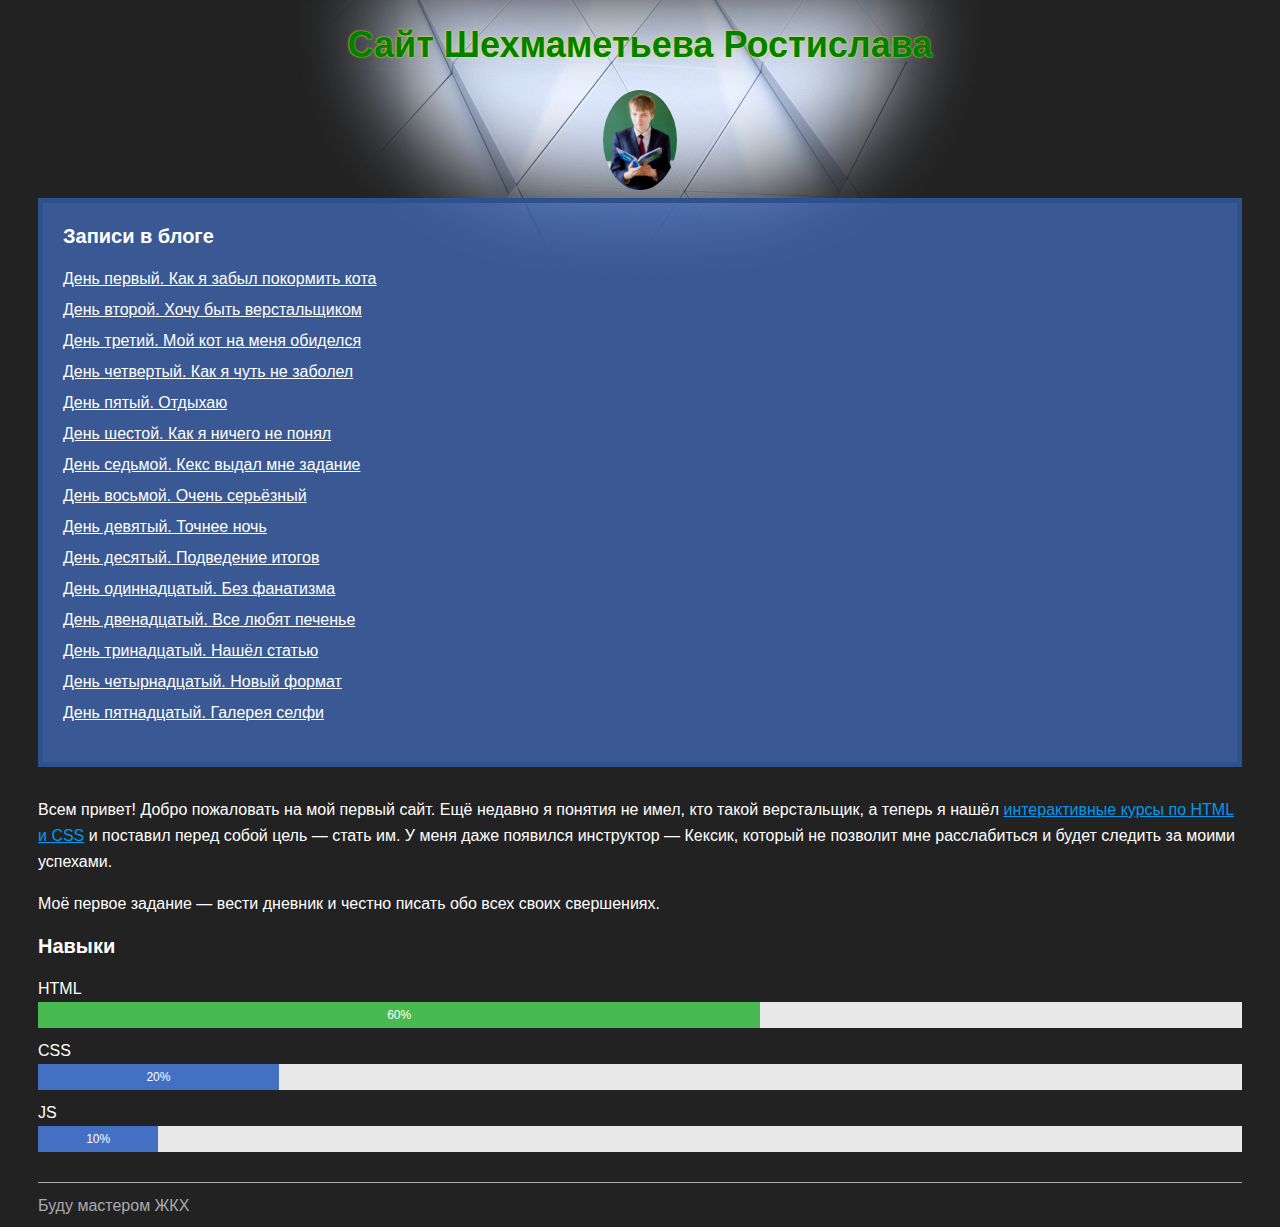
<file: source/project1/index.html>
<!DOCTYPE html>
<html lang="ru">
  <head>
    <meta charset="utf-8">
    <title>Сайт Шехмаметьева Ростислава</title>
    <link rel="stylesheet" href="style.css">
  </head>
  <body>

    <header>
      <h1 class="page-title">Сайт Шехмаметьева Ростислава</h1>
    </header>
    <main>
      <div class="avatar-container">
        <img class="avatar" src="img2/students_125.jpg" height="100" alt="Аватарка">
      </div>
      <nav class="blog-navigation">
        <h2>Записи в блоге</h2>
        <ul>
          <li><a href="day-1.html">День первый. Как я забыл покормить кота</a></li>
          <li><a href="day-2.html">День второй. Хочу быть верстальщиком</a></li>
          <li><a href="day-3.html">День третий. Мой кот на меня обиделся</a></li>
          <li><a href="day-4.html">День четвертый. Как я чуть не заболел</a></li>
          <li><a href="day-5.html">День пятый. Отдыхаю</a></li>
          <li><a href="day-6.html">День шестой. Как я ничего не понял</a></li>
          <li><a href="day-7.html">День седьмой. Кекс выдал мне задание</a></li>
          <li><a href="day-8.html">День восьмой. Очень серьёзный</a></li>
          <li><a href="day-9.html">День девятый. Точнее ночь</a></li>
          <li><a href="day-10.html">День десятый. Подведение итогов</a></li>
          <li><a href="day-11.html">День одиннадцатый. Без фанатизма</a></li>
          <li><a href="day-12.html">День двенадцатый. Все любят печенье</a></li>
          <li><a href="day-13.html">День тринадцатый. Нашёл статью</a></li>
          <li><a href="day-14.html">День четырнадцатый. Новый формат</a></li>
          <li><a href="day-15.html">День пятнадцатый. Галерея селфи</a></li>
        </ul>
      </nav>
      <section>
        <p>Всем привет! Добро пожаловать на мой первый сайт. Ещё недавно я понятия не имел, кто такой верстальщик, а теперь я нашёл <a href="https://htmlacademy.ru/courses">интерактивные курсы по HTML и CSS</a> и поставил перед собой цель — стать им. У меня даже появился инструктор — Кексик, который не позволит мне расслабиться и будет следить за моими успехами.</p>
        <p>Моё первое задание — вести дневник и честно писать обо всех своих свершениях.</p>
      </section>
      <section>
        <h2>Навыки</h2>
        <dl class="skills">
          <dt>HTML</dt>
          <dd><div class="skills-level skills-level-ok" style="width: 60%;">60%</div></dd>
          <dt>CSS</dt>
          <dd><div class="skills-level" style="width: 20%;">20%</div></dd>
          <dt>JS</dt>
          <dd><div class="skills-level" style="width: 10%;">10%</div></dd>
        </dl>
      </section>
    </main> 
    <footer>
      Буду мастером ЖКХ
    </footer>
  </body>
</html>
</file>
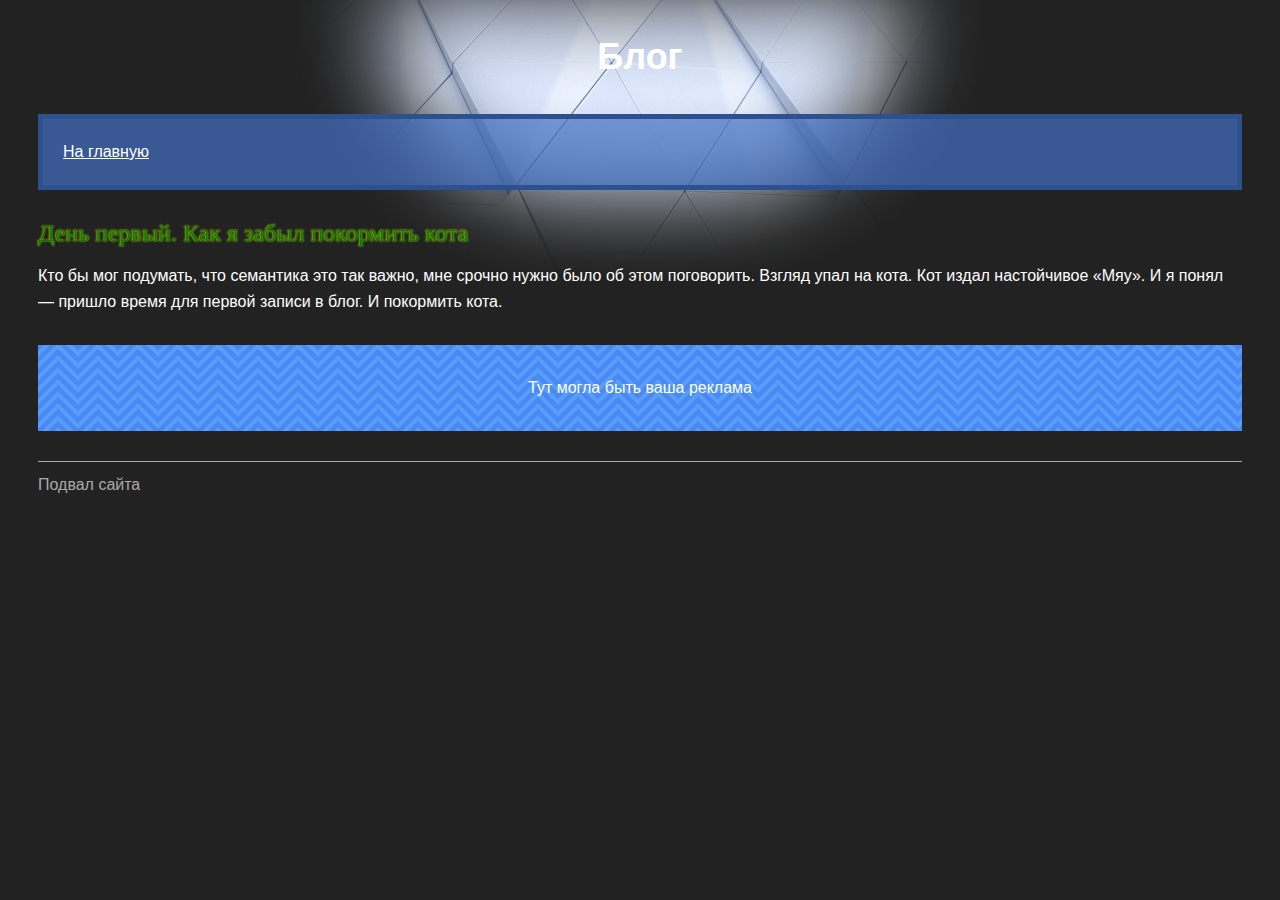
<file: source/project1/day-1.html>
<!DOCTYPE html>
<html lang="ru">
  <head>
    <meta charset="utf-8">
    <title>Дневник начинающего верстальщика</title>
    <link rel="stylesheet" href="style.css">
  </head>
  <body>
    <header>
      <p class="page-title">Блог</p>
      <nav class="blog-navigation">
        <a href="index.html">На главную</a>
      </nav>
    </header>
    <main>
      <article>
        <h1>День первый. Как я забыл покормить кота</h1>
        <p>Кто бы мог подумать, что семантика это так важно, мне срочно нужно было об этом поговорить. Взгляд упал на кота. Кот издал настойчивое «Мяу». И я понял — пришло время для первой записи в блог. И покормить кота.</p>
      </article>
      <aside class="partnership">
        Тут могла быть ваша реклама
      </aside>
    </main>
    <footer>
      Подвал сайта
    </footer>
  </body>
</html>
</file>
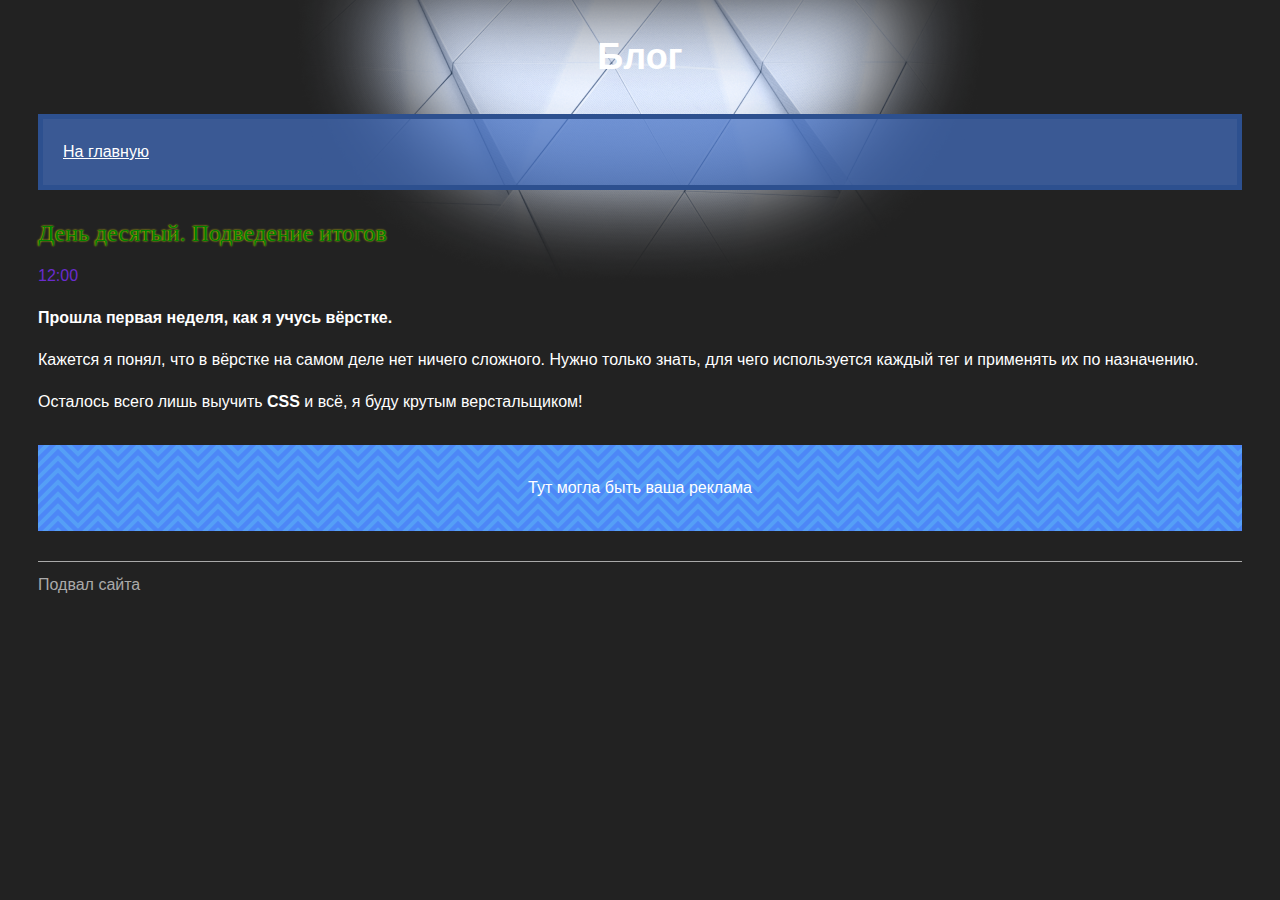
<file: source/project1/day-10.html>
<!DOCTYPE html>
<html lang="ru">
  <head>
    <meta charset="utf-8">
    <title>Сайт начинающего верстальщика</title>
    <link rel="stylesheet" href="style.css">
  </head>
  <body>
    <header>
      <p class="page-title">Блог</p>
      <nav class="blog-navigation">
        <a href="index.html">На главную</a>
      </nav>
    </header>
    <main>
      <article>
        <h1>День десятый. Подведение итогов</h1>
        <time datetime="2018-11-28T12:00">12:00</time>

        <p><b>Прошла первая неделя, как я учусь вёрстке.</b></p>

        <p>Кажется я понял, что в вёрстке на самом деле нет ничего сложного. Нужно только знать, для чего используется каждый тег и применять их по назначению.</p>

        <p>Осталось всего лишь выучить <strong>CSS</strong> и всё, я буду крутым верстальщиком!</p>
      </article>
      <aside class="partnership">
        Тут могла быть ваша реклама
      </aside>
    </main>
    <footer>
      Подвал сайта
    </footer>
  </body>
</html>
</file>
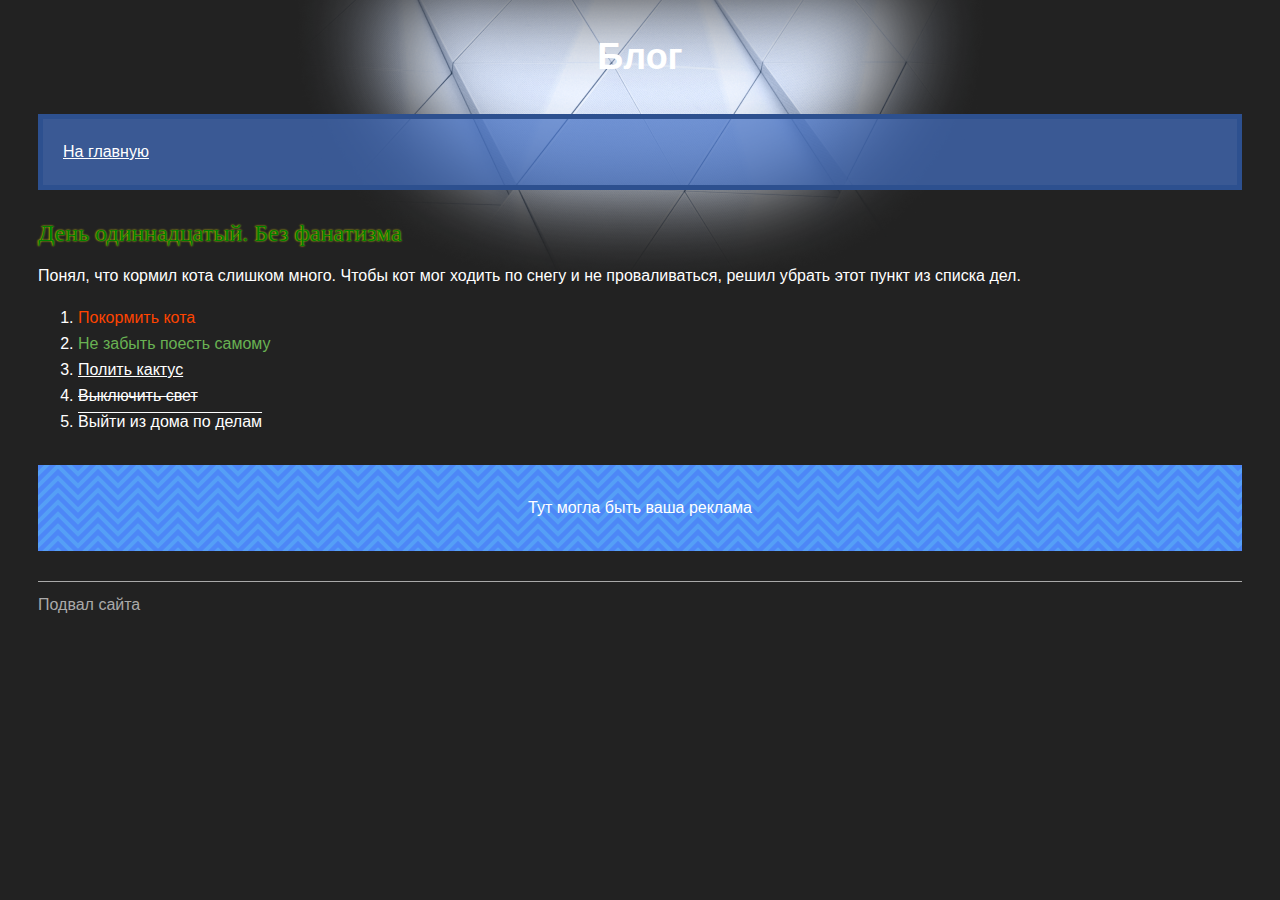
<file: source/project1/day-11.html>
<!DOCTYPE html>
<html lang="ru">
  <head>
    <meta charset="utf-8">
    <title>Сайт начинающего верстальщика</title>
    <link rel="stylesheet" href="style.css">
  </head>
  <body>
    <header>
      <p class="page-title">Блог</p>
      <nav class="blog-navigation">
        <a href="index.html">На главную</a>
      </nav>
    </header>
    <main>
      <article>
        <h1>День одиннадцатый. Без фанатизма</h1>
        <p>Понял, что кормил кота слишком много. Чтобы кот мог ходить по снегу и не проваливаться, решил убрать этот пункт из списка дел.</p>
        <ol>
          <li><del>Покормить кота</del></li>
          <li><ins>Не забыть поесть самому</ins></li>
          <li class="underline">Полить кактус</li>
          <li class="line-through">Выключить свет</li>
          <li class="overline">Выйти из дома по делам</li>
        </ol>
      </article>
      <aside class="partnership">
        Тут могла быть ваша реклама
      </aside>
    </main>
    <footer>
      Подвал сайта
    </footer>
  </body>
</html>
</file>
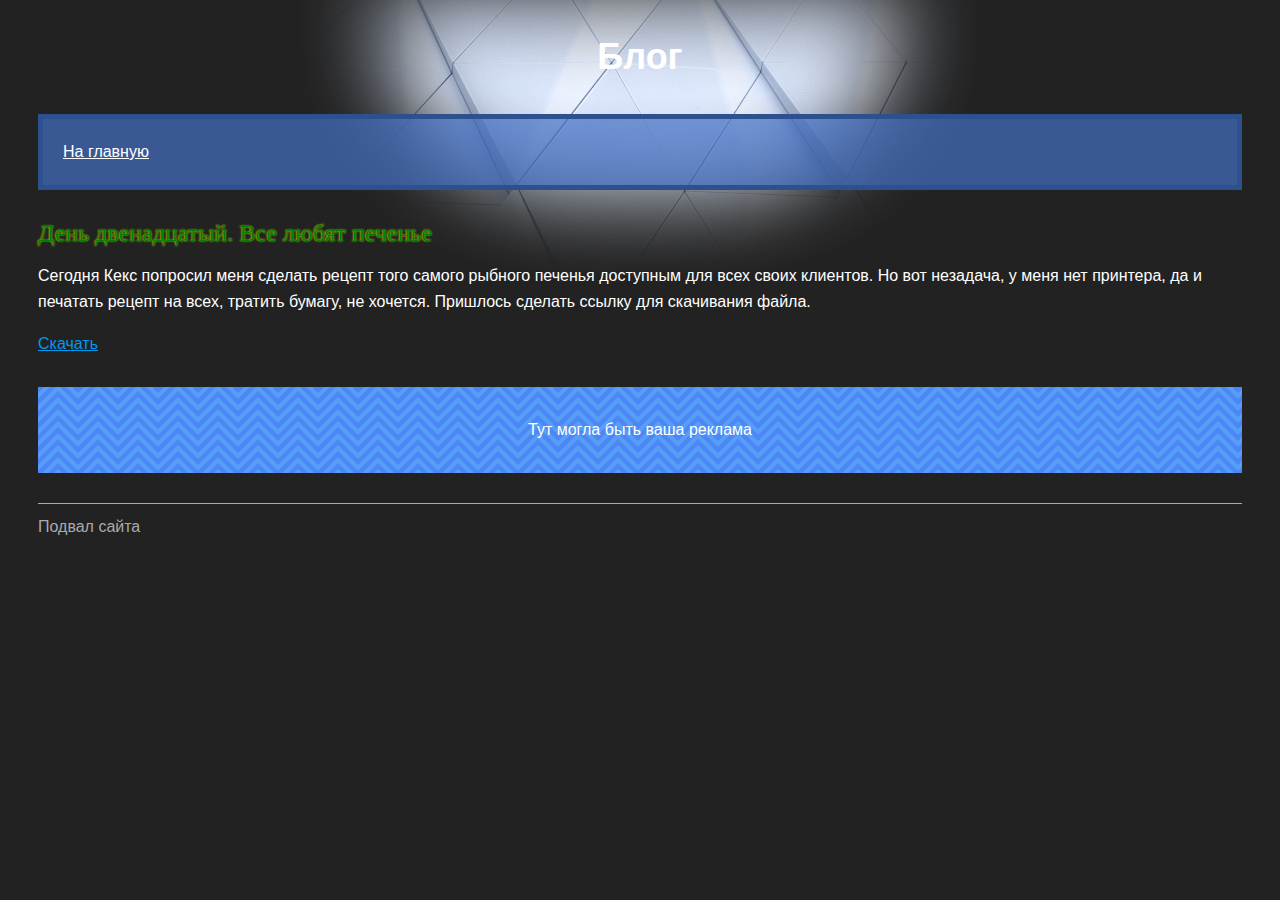
<file: source/project1/day-12.html>
<!DOCTYPE html>
<html lang="ru">
  <head>
    <meta charset="utf-8">
    <title>Сайт начинающего верстальщика</title>
    <link rel="stylesheet" href="style.css">
  </head>
  <body>
    <header>
      <p class="page-title">Блог</p>
      <nav class="blog-navigation">
        <a href="index.html">На главную</a>
      </nav>
    </header>
    <main>
      <article>
        <h1>День двенадцатый. Все любят печенье</h1>
        <p>Сегодня Кекс попросил меня сделать рецепт <a>того самого рыбного печенья</a> доступным для всех своих клиентов. Но вот незадача, у меня нет принтера, да и печатать рецепт на всех, тратить бумагу, не хочется. Пришлось сделать ссылку для скачивания файла.</p>
        <p>
          <a href="files/recipe.pdf" download>Скачать</a>
        </p>
      </article>
      <aside class="partnership">
        Тут могла быть ваша реклама
      </aside>
    </main>
    <footer>
      Подвал сайта
    </footer>
  </body>
</html>
</file>
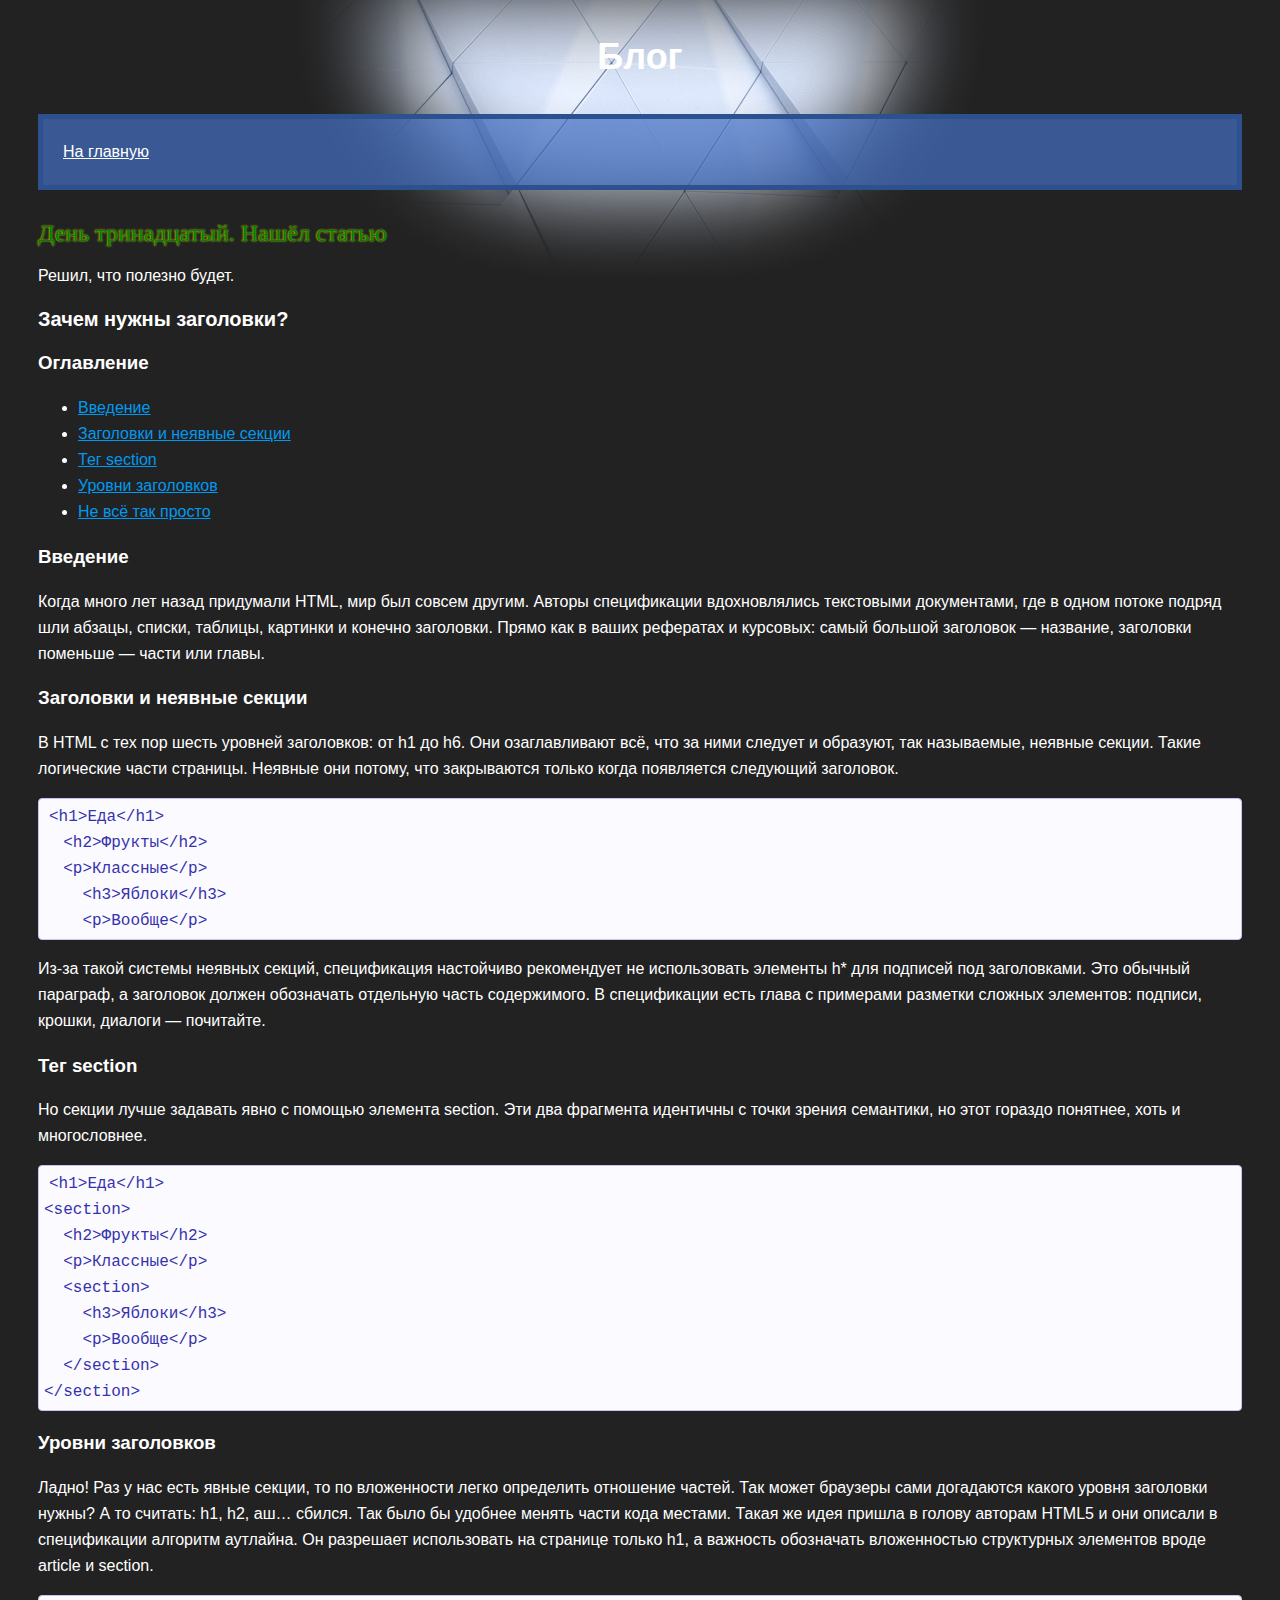
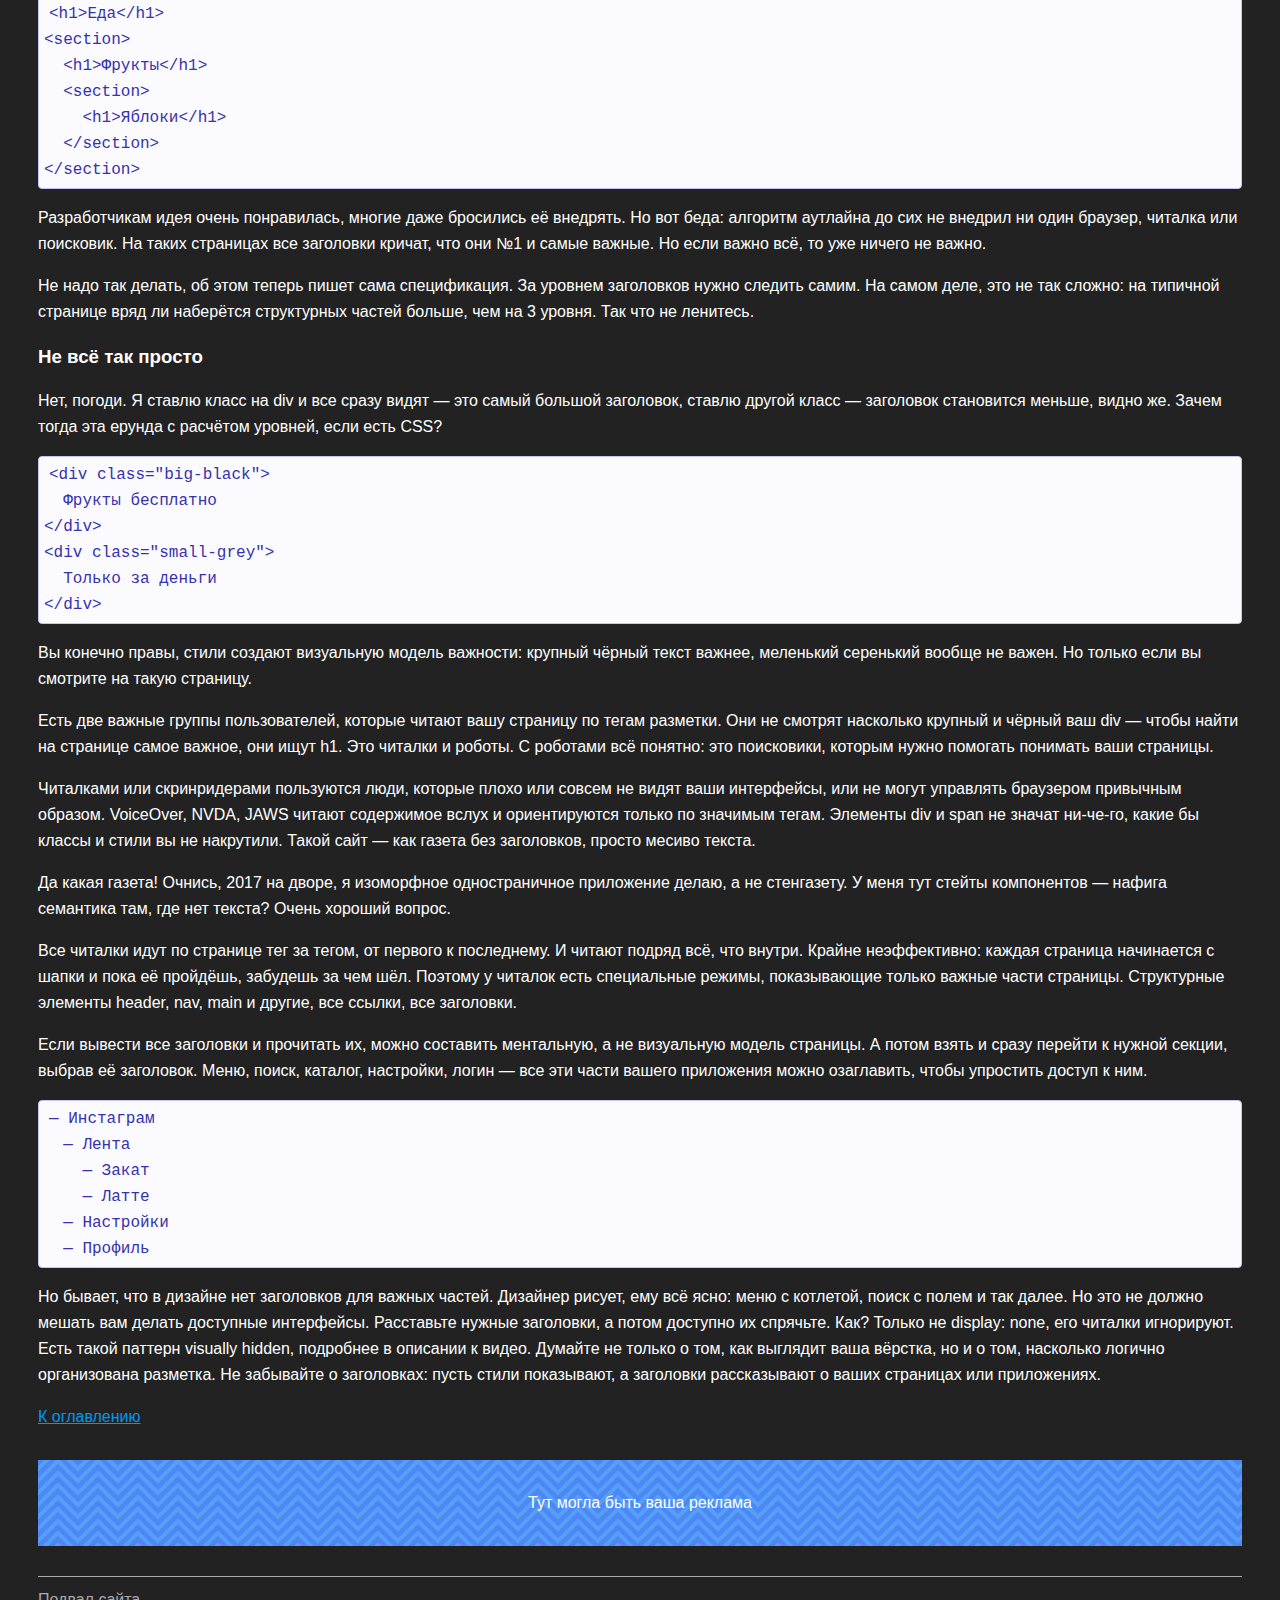
<file: source/project1/day-13.html>
<!DOCTYPE html>
<html lang="ru">
  <head>
    <meta charset="utf-8">
    <title>Сайт начинающего верстальщика</title>
    <link rel="stylesheet" href="style.css">
  </head>
  <body>
    <header>
      <p class="page-title">Блог</p>
      <nav class="blog-navigation">
        <a href="index.html">На главную</a>
      </nav>
    </header>
    <main>
      <article>
        <h1>День тринадцатый. Нашёл статью</h1>
        <p>Решил, что полезно будет.</p>

        <h2>Зачем нужны заголовки?</h2>

        <h3 id="content">Оглавление</h3>
        <ul>
          <li>
            <a href="#intro">Введение</a>
          </li>
          <li>
            <a href="#heading">Заголовки и неявные секции</a>
          </li>
          <li>
            <a href="#sections">Тег section</a>
          </li>
          <li>
            <a href="#levels">Уровни заголовков</a>
          </li>
          <li>
            <a href="#easy">Не всё так просто</a>
          </li>
        </ul>

        <article>
          <h3 id="intro">Введение</h3>

          <p>Когда много лет назад придумали HTML, мир был совсем другим. Авторы спецификации вдохновлялись текстовыми документами, где в одном потоке подряд шли абзацы, списки, таблицы, картинки и конечно заголовки. Прямо как в ваших рефератах и курсовых: самый большой заголовок — название, заголовки поменьше — части или главы.</p>

          <h3 id="heading">Заголовки и неявные секции</h3>

          <p>В HTML с тех пор шесть уровней заголовков: от h1 до h6. Они озаглавливают всё, что за ними следует и образуют, так называемые, неявные секции. Такие логические части страницы. Неявные они потому, что закрываются только когда появляется следующий заголовок.</p>

          <pre><code>&lt;h1&gt;Еда&lt;/h1&gt;
  &lt;h2&gt;Фрукты&lt;/h2&gt;
  &lt;p&gt;Классные&lt;/p&gt;
    &lt;h3&gt;Яблоки&lt;/h3&gt;
    &lt;p&gt;Вообще&lt;/p&gt;</code></pre>

          <p>Из-за такой системы неявных секций, спецификация настойчиво рекомендует не использовать элементы h* для подписей под заголовками. Это обычный параграф, а заголовок должен обозначать отдельную часть содержимого. В спецификации есть глава с примерами разметки сложных элементов: подписи, крошки, диалоги — почитайте.</p>

          <h3 id="sections">Тег section</h3>

          <p>Но секции лучше задавать явно с помощью элемента section. Эти два фрагмента идентичны с точки зрения семантики, но этот гораздо понятнее, хоть и многословнее.</p>
          <pre><code>&lt;h1&gt;Еда&lt;/h1&gt;
&lt;section&gt;
  &lt;h2&gt;Фрукты&lt;/h2&gt;
  &lt;p&gt;Классные&lt;/p&gt;
  &lt;section&gt;
    &lt;h3&gt;Яблоки&lt;/h3&gt;
    &lt;p&gt;Вообще&lt;/p&gt;
  &lt;/section&gt;
&lt;/section&gt;</code></pre>

          <h3 id="levels">Уровни заголовков</h3>

          <p>Ладно! Раз у нас есть явные секции, то по вложенности легко определить отношение частей. Так может браузеры сами догадаются какого уровня заголовки нужны? А то считать: h1, h2, аш… сбился. Так было бы удобнее менять части кода местами. Такая же идея пришла в голову авторам HTML5 и они описали в спецификации алгоритм аутлайна. Он разрешает использовать на странице только h1, а важность обозначать вложенностью структурных элементов вроде article и section.</p>

          <pre><code>&lt;h1&gt;Еда&lt;/h1&gt;
&lt;section&gt;
  &lt;h1&gt;Фрукты&lt;/h1&gt;
  &lt;section&gt;
    &lt;h1&gt;Яблоки&lt;/h1&gt;
  &lt;/section&gt;
&lt;/section&gt;</code></pre>

          <p>Разработчикам идея очень понравилась, многие даже бросились её внедрять. Но вот беда: алгоритм аутлайна до сих не внедрил ни один браузер, читалка или поисковик. На таких страницах все заголовки кричат, что они №1 и самые важные. Но если важно всё, то уже ничего не важно.</p>

          <p>Не надо так делать, об этом теперь пишет сама спецификация. За уровнем заголовков нужно следить самим. На самом деле, это не так сложно: на типичной странице вряд ли наберётся структурных частей больше, чем на 3 уровня. Так что не ленитесь.</p>

          <h3 id="easy">Не всё так просто</h3>

          <p>Нет, погоди. Я ставлю класс на div и все сразу видят — это самый большой заголовок, ставлю другой класс — заголовок становится меньше, видно же. Зачем тогда эта ерунда с расчётом уровней, если есть CSS?</p>

          <pre><code>&lt;div class="big-black"&gt;
  Фрукты бесплатно
&lt;/div&gt;
&lt;div class="small-grey"&gt;
  Только за деньги
&lt;/div&gt;</code></pre>

          <p>Вы конечно правы, стили создают визуальную модель важности: крупный чёрный текст важнее, меленький серенький вообще не важен. Но только если вы смотрите на такую страницу.</p>

          <p>Есть две важные группы пользователей, которые читают вашу страницу по тегам разметки. Они не смотрят насколько крупный и чёрный ваш div — чтобы найти на странице самое важное, они ищут h1. Это читалки и роботы. С роботами всё понятно: это поисковики, которым нужно помогать понимать ваши страницы.</p>

          <p>Читалками или скринридерами пользуются люди, которые плохо или совсем не видят ваши интерфейсы, или не могут управлять браузером привычным образом. VoiceOver, NVDA, JAWS читают содержимое вслух и ориентируются только по значимым тегам. Элементы div и span не значат ни-че-го, какие бы классы и стили вы не накрутили. Такой сайт — как газета без заголовков, просто месиво текста.</p>

          <p>Да какая газета! Очнись, 2017 на дворе, я изоморфное одностраничное приложение делаю, а не стенгазету. У меня тут стейты компонентов — нафига семантика там, где нет текста? Очень хороший вопрос.</p>

          <p>Все читалки идут по странице тег за тегом, от первого к последнему. И читают подряд всё, что внутри. Крайне неэффективно: каждая страница начинается с шапки и пока её пройдёшь, забудешь за чем шёл. Поэтому у читалок есть специальные режимы, показывающие только важные части страницы. Структурные элементы header, nav, main и другие, все ссылки, все заголовки.</p>

          <p>Если вывести все заголовки и прочитать их, можно составить ментальную, а не визуальную модель страницы. А потом взять и сразу перейти к нужной секции, выбрав её заголовок. Меню, поиск, каталог, настройки, логин — все эти части вашего приложения можно озаглавить, чтобы упростить доступ к ним.</p>

          <pre><code>— Инстаграм
  — Лента
    — Закат
    — Латте
  — Настройки
  — Профиль</code></pre>

          <p>Но бывает, что в дизайне нет заголовков для важных частей. Дизайнер рисует, ему всё ясно: меню с котлетой, поиск с полем и так далее. Но это не должно мешать вам делать доступные интерфейсы. Расставьте нужные заголовки, а потом доступно их спрячьте. Как? Только не display: none, его читалки игнорируют. Есть такой паттерн visually hidden, подробнее в описании к видео.

          Думайте не только о том, как выглядит ваша вёрстка, но и о том, насколько логично организована разметка. Не забывайте о заголовках: пусть стили показывают, а заголовки рассказывают о ваших страницах или приложениях.</p>

          <p>
            <a href="#content">К оглавлению</a>
          </p>
        </article>
      </article>
      <aside class="partnership">
        Тут могла быть ваша реклама
      </aside>
    </main>
    <footer>
      Подвал сайта
    </footer>
  </body>
</html>
</file>
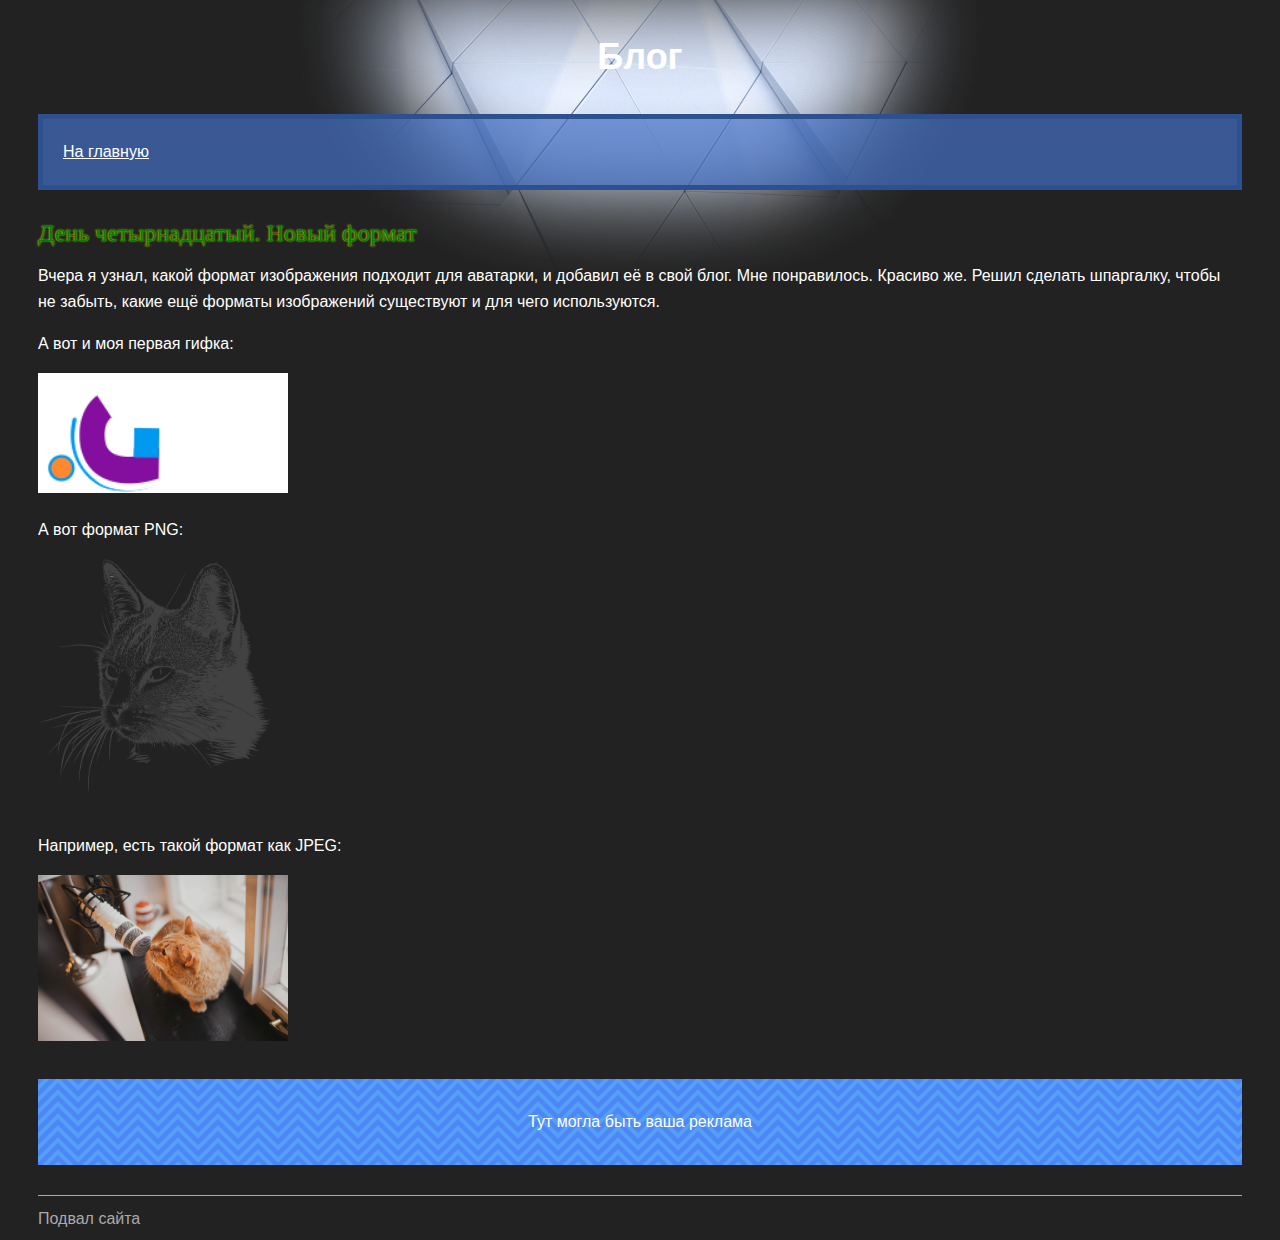
<file: source/project1/day-14.html>
<!DOCTYPE html>
<html lang="ru">
  <head>
    <meta charset="utf-8">
    <title>Сайт начинающего верстальщика</title>
    <link rel="stylesheet" href="style.css">
  </head>
  <body>
    <header>
      <p class="page-title">Блог</p>
      <nav class="blog-navigation">
        <a href="index.html">На главную</a>
      </nav>
    </header>
    <main>
      <article>
        <h1>День четырнадцатый. Новый формат</h1>
        <p>Вчера я узнал, какой формат изображения подходит для аватарки, и добавил её в свой блог. Мне понравилось. Красиво же. Решил сделать шпаргалку, чтобы не забыть, какие ещё форматы изображений существуют и для чего используются.</p>

        <p>А вот и моя первая гифка:</p>
        <img src="files/gifka.gif" width="250" height="120" alt="Анимация GIF">

        <p>А вот формат PNG:</p>
        <img src="files/portrait.png" height="250" alt="Портрет котика">

        <p>Например, есть такой формат как JPEG:</p>
        <img src="files/instructor-keks.jpg" width="250" alt="Инструктор Кекс">
      </article>
      <aside class="partnership">
        Тут могла быть ваша реклама
      </aside>
    </main>
    <footer>
      Подвал сайта
    </footer>
  </body>
</html>
</file>
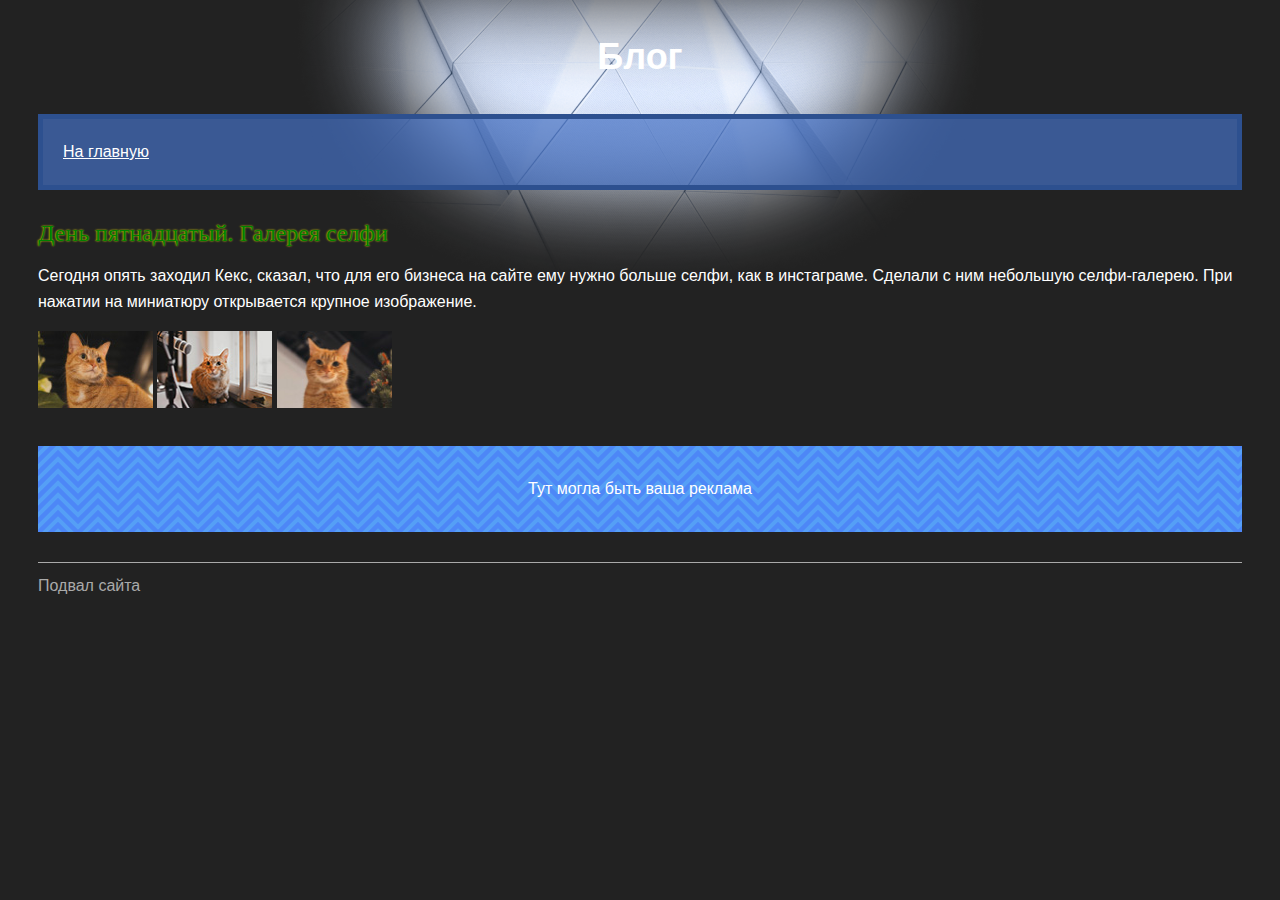
<file: source/project1/day-15.html>
<!DOCTYPE html>
<html lang="ru">
  <head>
    <meta charset="utf-8">
    <title>Сайт начинающего верстальщика</title>
    <link rel="stylesheet" href="style.css">
  </head>
  <body>
    <header>
      <p class="page-title">Блог</p>
      <nav class="blog-navigation">
        <a href="index.html">На главную</a>
      </nav>
    </header>
    <main>
      <article>
        <h1>День пятнадцатый. Галерея селфи</h1>
        <p>Сегодня опять заходил Кекс, сказал, что для его бизнеса на сайте ему нужно больше селфи, как в инстаграме. Сделали с ним небольшую селфи-галерею. При нажатии на миниатюру открывается крупное изображение.</p>
        <p>
          <a href="photo-1.html"><img src="files/preview-1.jpg" alt="Фоточка Кекса" width="115" height="77"></a>
          <a href="photo-2.html"><img src="files/preview-2.jpg" alt="Фоточка Кекса" width="115" height="77"></a>
          <a href="photo-3.html"><img src="files/preview-3.jpg" alt="Фоточка Кекса" width="115" height="77"></a>
        </p>
      </article>
      <aside class="partnership">
        Тут могла быть ваша реклама
      </aside>
    </main>
    <footer>
      Подвал сайта
    </footer>
  </body>
</html>
</file>
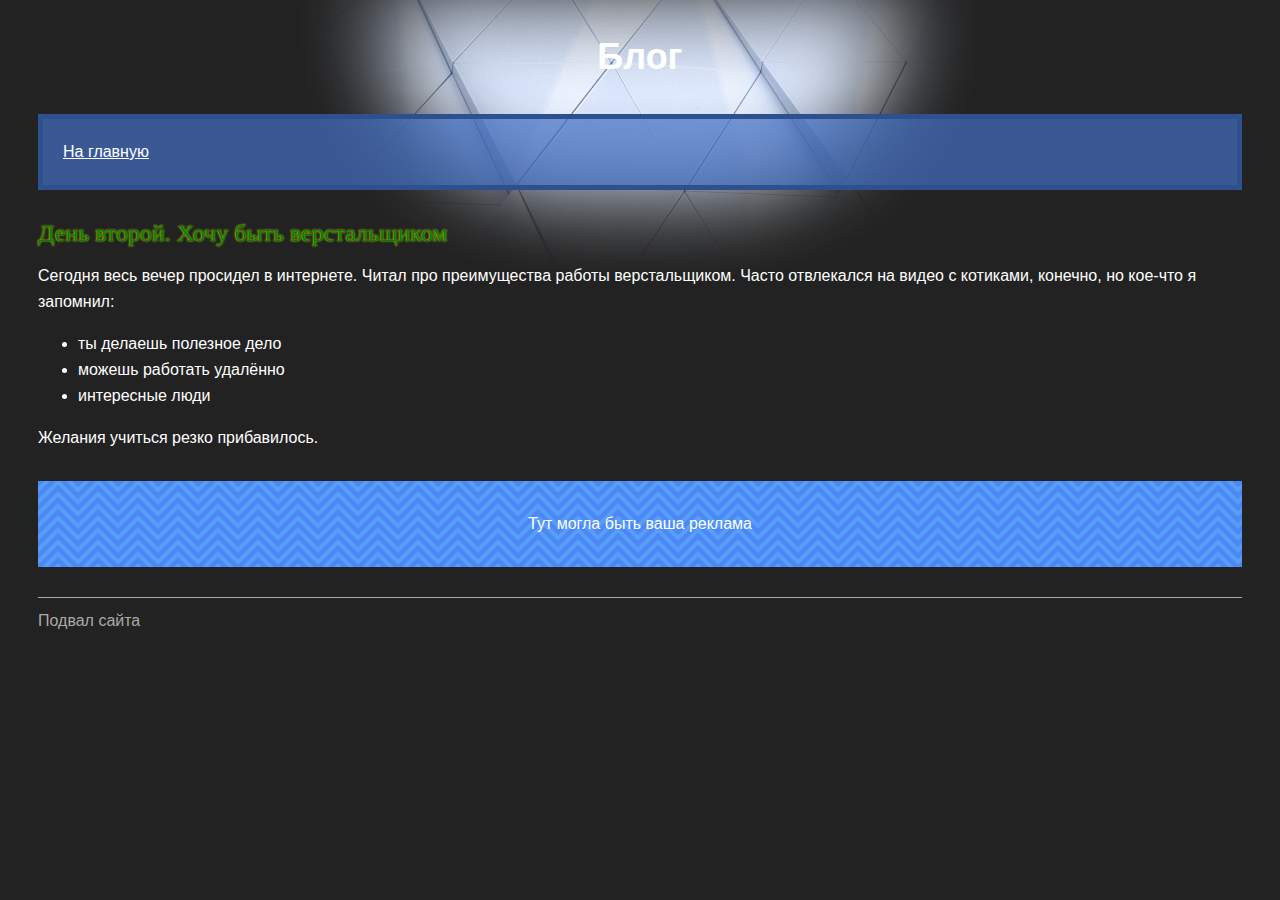
<file: source/project1/day-2.html>
<!DOCTYPE html>
<html lang="ru">
  <head>
    <meta charset="utf-8">
    <title>Дневник начинающего верстальщика</title>
    <link rel="stylesheet" href="style.css">
  </head>
  <body>
    <header>
      <p class="page-title">Блог</p>
      <nav class="blog-navigation">
        <a href="index.html">На главную</a>
      </nav>
    </header>
    <main>
      <article>
        <h1>День второй. Хочу быть верстальщиком</h1>
        <p>Сегодня весь вечер просидел в интернете. Читал про преимущества работы верстальщиком. Часто отвлекался на видео с котиками, конечно, но кое-что я запомнил:</p>

        <ul>
          <li>ты делаешь полезное дело</li>
          <li>можешь работать удалённо</li>
          <li>интересные люди</li>
        </ul>

        <p>Желания учиться резко прибавилось.</p>
      </article>
      <aside class="partnership">
        Тут могла быть ваша реклама
      </aside>
    </main>
    <footer>
      Подвал сайта
    </footer>
  </body>
</html>
</file>
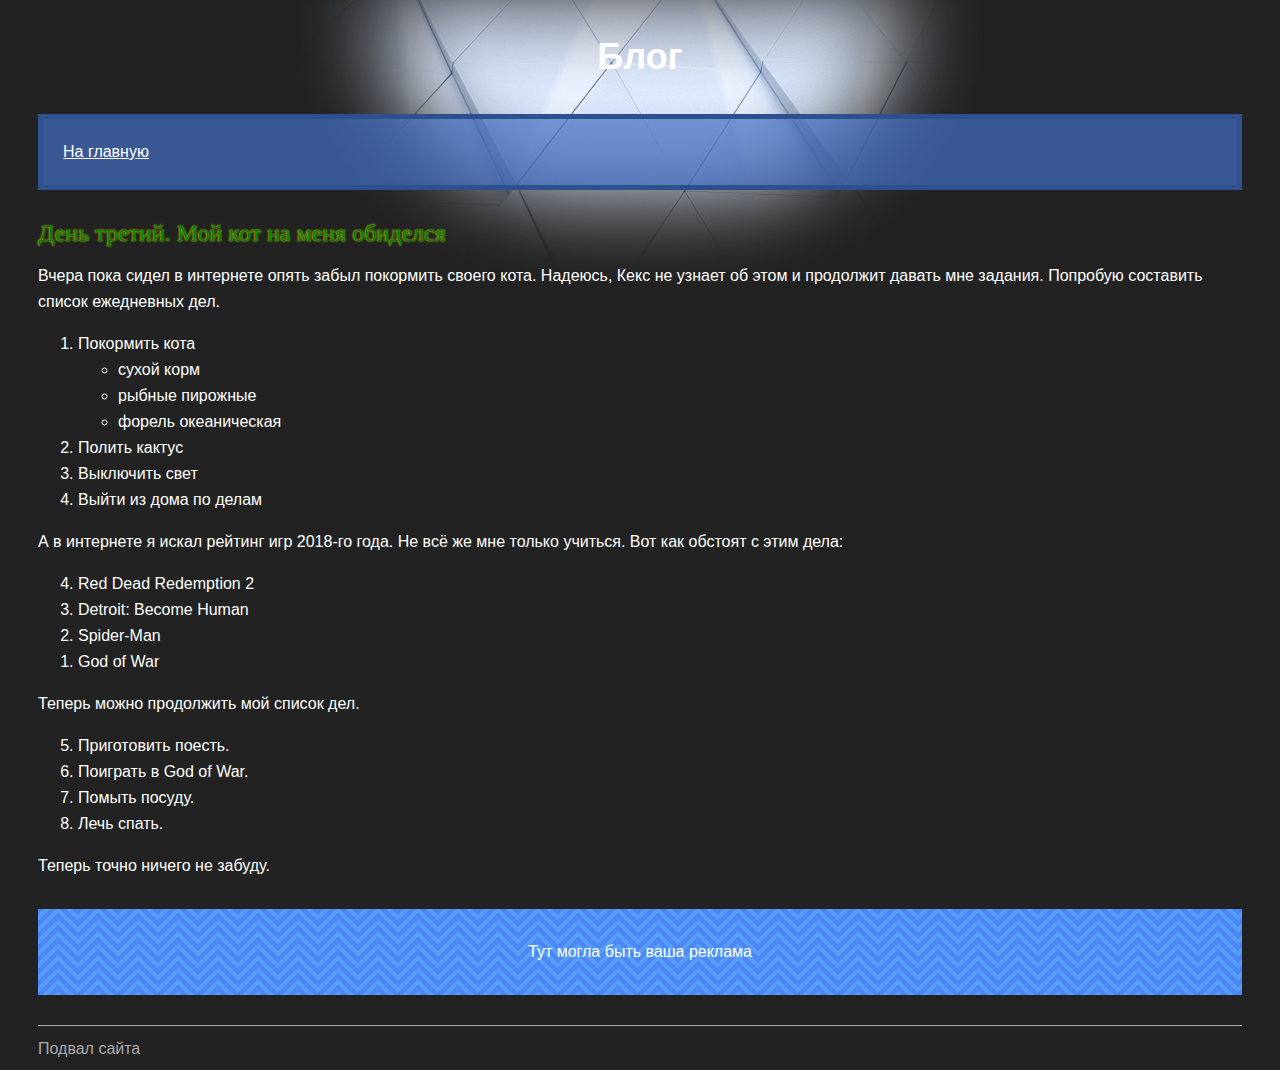
<file: source/project1/day-3.html>
<!DOCTYPE html>
<html lang="ru">
  <head>
    <meta charset="utf-8">
    <title>Сайт начинающего верстальщика</title>
    <link rel="stylesheet" href="style.css">
  </head>
  <body>
    <header>
      <p class="page-title">Блог</p>
      <nav class="blog-navigation">
        <a href="index.html">На главную</a>
      </nav>
    </header>
    <main>
      <article>
        <h1>День третий. Мой кот на меня обиделся</h1>
        <p>Вчера пока сидел в интернете опять забыл покормить своего кота. Надеюсь, Кекс не узнает об этом и продолжит давать мне задания. Попробую составить список ежедневных дел.</p>
        <ol>
          <li>Покормить кота
            <ul>
              <li>сухой корм</li>
              <li>рыбные пирожные</li>
              <li>форель океаническая</li>
            </ul>
          </li>
          <li>Полить кактус</li>
          <li>Выключить свет</li>
          <li>Выйти из дома по делам</li>
        </ol>

        <p>А в интернете я искал рейтинг игр 2018-го года. Не всё же мне только учиться. Вот как обстоят с этим дела:</p>
        <ol reversed>
          <li>Red Dead Redemption 2</li>
          <li>Detroit: Become Human</li>
          <li>Spider-Man</li>
          <li>God of War</li>
        </ol>

        <p>Теперь можно продолжить мой список дел.</p>
        <ol start="5">
          <li>Приготовить поесть.</li>
          <li>Поиграть в God of War.</li>
          <li>Помыть посуду.</li>
          <li>Лечь спать.</li>
        </ol>

        <p>Теперь точно ничего не забуду.</p>
      </article>
      <aside class="partnership">
        Тут могла быть ваша реклама
      </aside>
    </main>
    <footer>
      Подвал сайта
    </footer>
  </body>
</html>
</file>
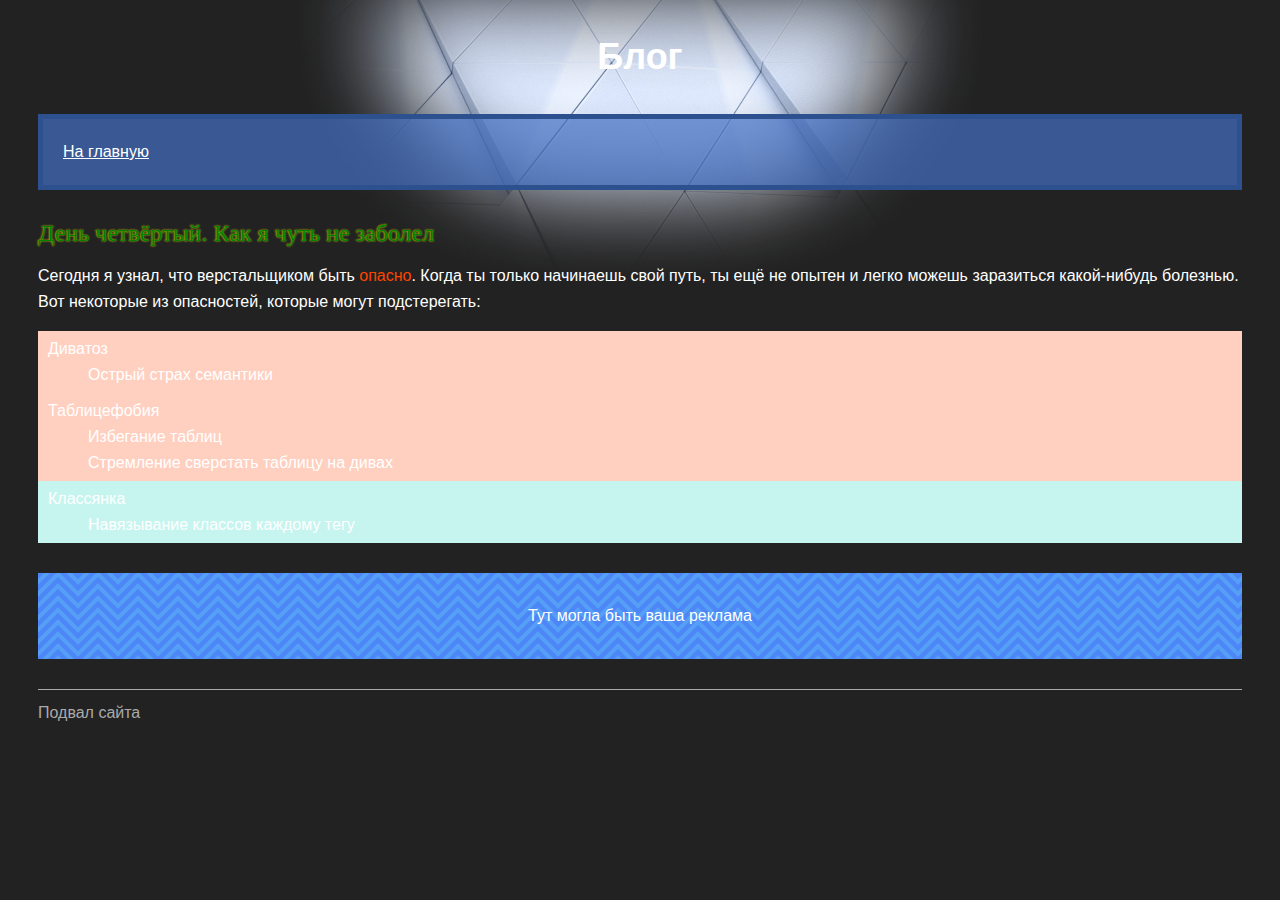
<file: source/project1/day-4.html>
<!DOCTYPE html>
<html lang="ru">
  <head>
    <meta charset="utf-8">
    <title>Сайт начинающего верстальщика</title>
    <link rel="stylesheet" href="style.css">
  </head>
  <body>
    <header>
      <p class="page-title">Блог</p>
      <nav class="blog-navigation">
        <a href="index.html">На главную</a>
      </nav>
    </header>
    <main>
      <article>
        <h1>День четвёртый. Как я чуть не заболел</h1>
        <p>Сегодня я узнал, что верстальщиком быть <span class="danger-text">опасно</span>. Когда ты только начинаешь свой путь, ты ещё не опытен и легко можешь заразиться какой-нибудь болезнью. Вот некоторые из опасностей, которые могут подстерегать:</p>

        <dl>
          <div class="danger-block">
            <dt>Диватоз</dt>
            <dd>Острый страх семантики</dd>
           </div>
           <div class="danger-block">
            <dt>Таблицефобия</dt>
            <dd>Избегание таблиц</dd>
            <dd>Стремление сверстать таблицу на дивах</dd>
          </div>
          <div class="no-danger-block">
            <dt>Классянка</dt>
            <dd>Навязывание классов каждому тегу</dd>
          </div>
        </dl>
      </article>
      <aside class="partnership">
        Тут могла быть ваша реклама
      </aside>
    </main>
    <footer>
      Подвал сайта
    </footer>
  </body>
</html>
</file>
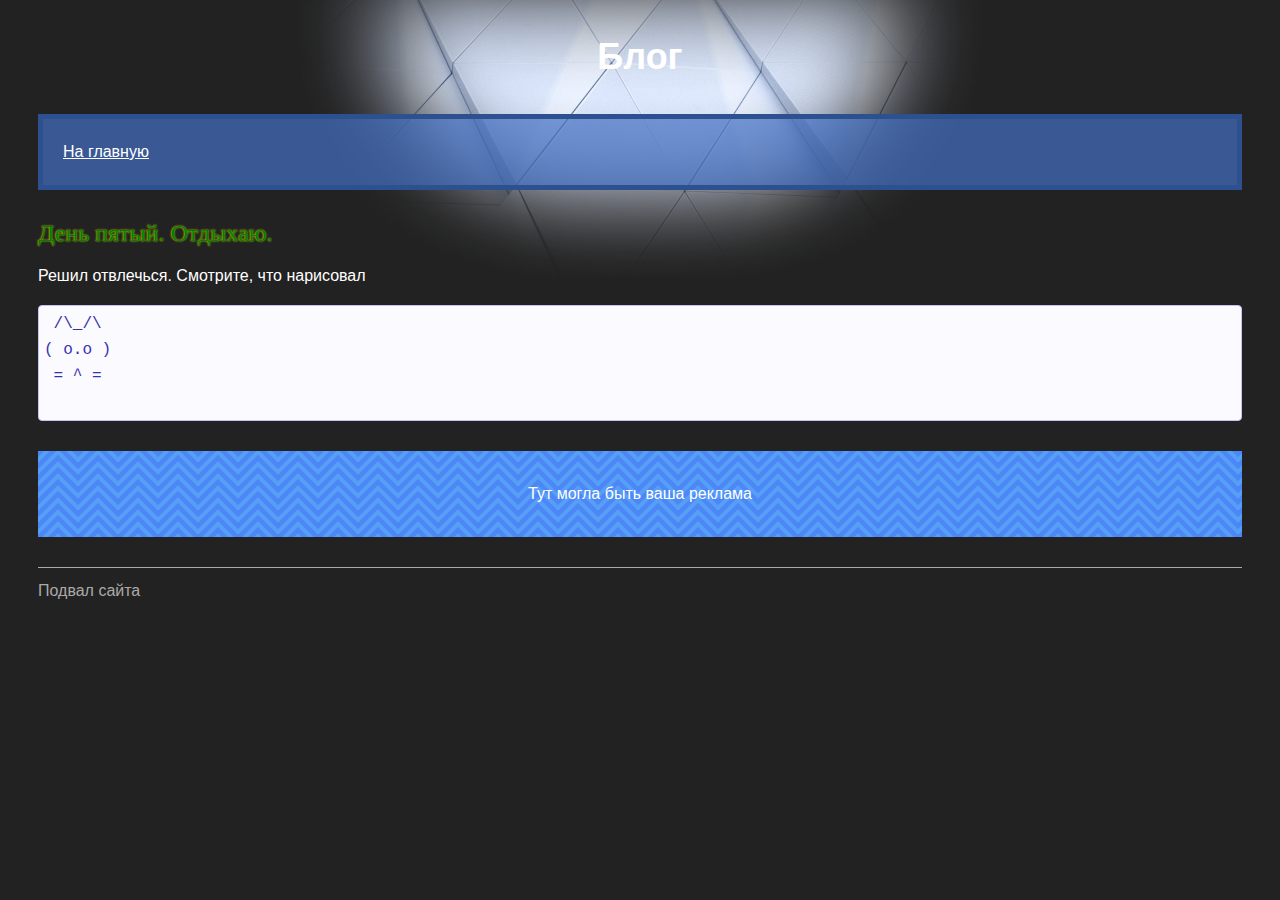
<file: source/project1/day-5.html>
<!DOCTYPE html>
<html lang="ru">
  <head>
    <meta charset="utf-8">
    <title>Сайт начинающего верстальщика</title>
    <link rel="stylesheet" href="style.css">
  </head>
  <body>
    <header>
      <p class="page-title">Блог</p>
      <nav class="blog-navigation">
        <a href="index.html">На главную</a>
      </nav>
    </header>
    <main>
      <article>
        <h1>День пятый. Отдыхаю.</h1>
        <p>Решил отвлечься. Смотрите, что нарисовал</p>

        <pre>
 /\_/\
( o.o )
 = ^ =
        </pre>
      </article>
      <aside class="partnership">
        Тут могла быть ваша реклама
      </aside>
    </main>
    <footer>
      Подвал сайта
    </footer>
  </body>
</html>
</file>
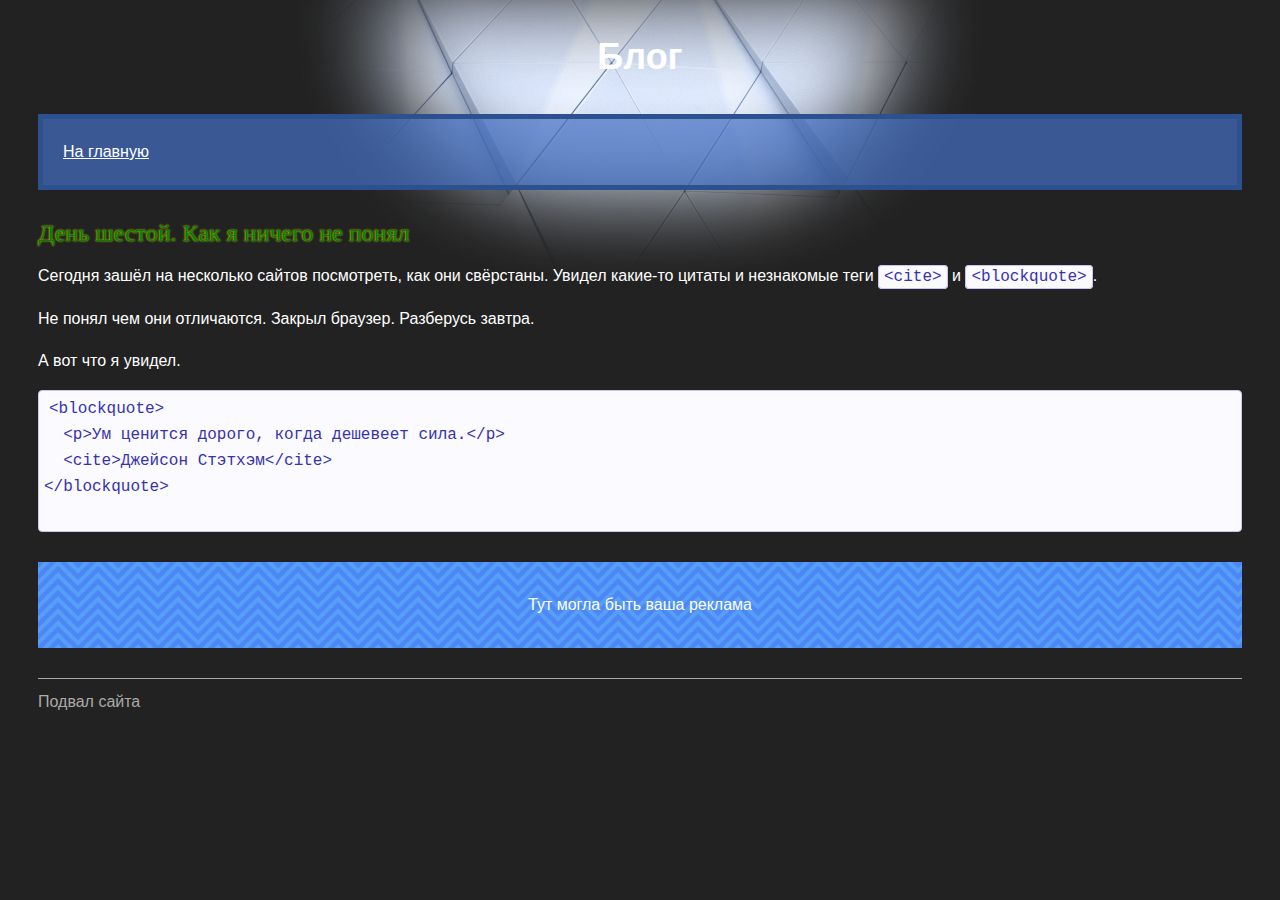
<file: source/project1/day-6.html>
<!DOCTYPE html>
<html lang="ru">
  <head>
    <meta charset="utf-8">
    <title>Сайт начинающего верстальщика</title>
    <link rel="stylesheet" href="style.css">
  </head>
  <body>
    <header>
      <p class="page-title">Блог</p>
      <nav class="blog-navigation">
        <a href="index.html">На главную</a>
      </nav>
    </header>
    <main>
      <article>
        <h1>День шестой. Как я ничего не понял</h1>
        <p>Сегодня зашёл на несколько сайтов посмотреть, как они свёрстаны. Увидел какие-то цитаты и незнакомые теги <code>&lt;cite&gt;</code> и <code>&lt;blockquote&gt;</code>.</p>
        <p>Не понял чем они отличаются. Закрыл браузер. Разберусь завтра.</p>
        <p>А вот что я увидел.</p>
       <pre><code>&lt;blockquote&gt;
  &lt;p&gt;Ум ценится дорого, когда дешевеет сила.&lt;/p&gt;
  &lt;cite&gt;Джейсон Стэтхэм&lt;/cite&gt;
&lt;/blockquote&gt;
     </code></pre>
      </article>
      <aside class="partnership">
        Тут могла быть ваша реклама
      </aside>
    </main>
    <footer>
      Подвал сайта
    </footer>
  </body>
</html>
</file>
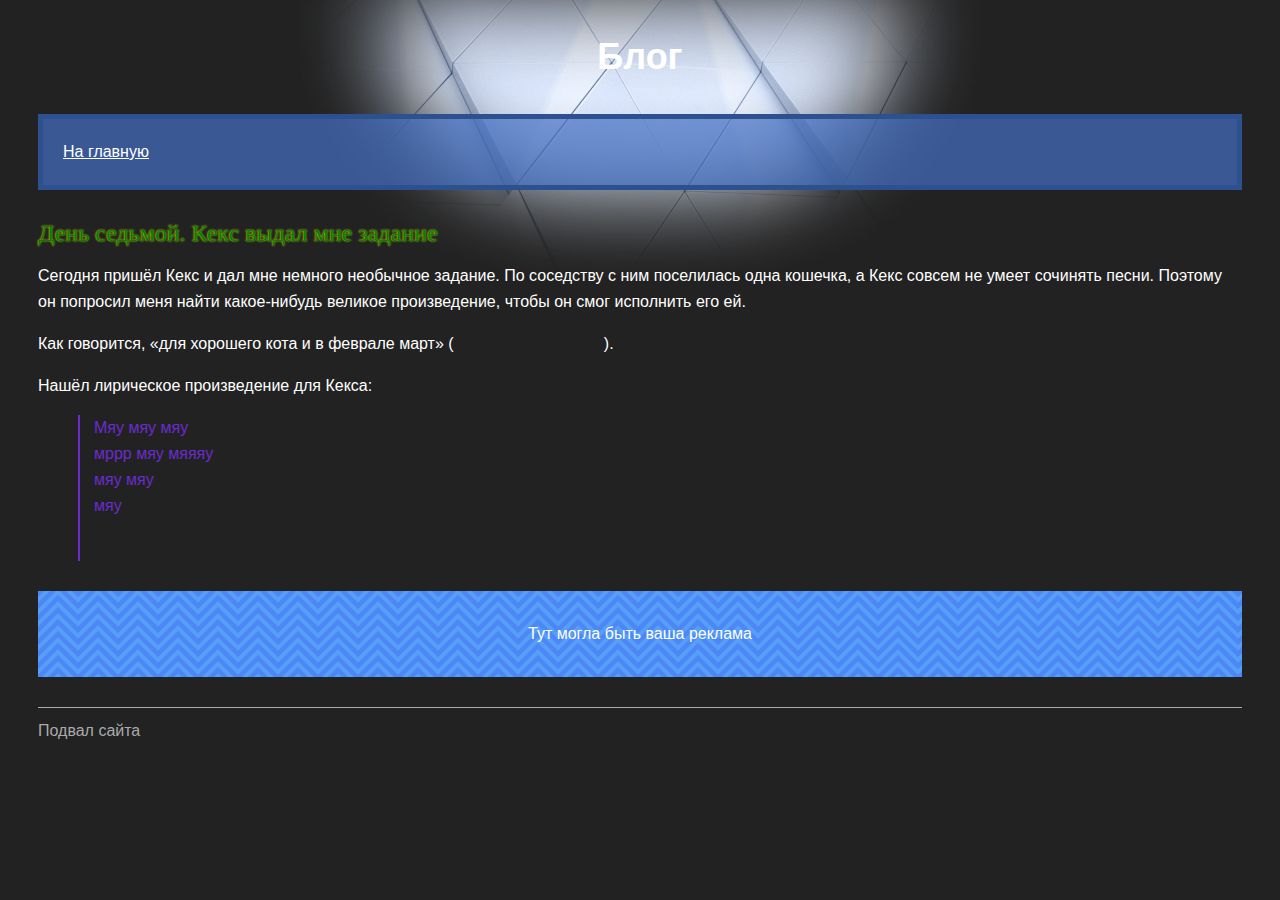
<file: source/project1/day-7.html>
<!DOCTYPE html>
<html lang="ru">
  <head>
    <meta charset="utf-8">
    <title>Сайт начинающего верстальщика</title>
    <link rel="stylesheet" href="style.css">
  </head>
  <body>
    <header>
      <p class="page-title">Блог</p>
      <nav class="blog-navigation">
        <a href="index.html">На главную</a>
      </nav>
    </header>
    <main>
      <article>
        <h1>День седьмой. Кекс выдал мне задание</h1>
        <p>Сегодня пришёл Кекс и дал мне немного необычное задание. По соседству с ним поселилась одна кошечка, а Кекс совсем не умеет сочинять песни. Поэтому он попросил меня найти какое-нибудь великое произведение, чтобы он смог исполнить его ей.</p>
        <p>Как говорится, <q>для хорошего кота и в феврале март</q> (<cite>народная мудрость</cite>).</p>
        <p>Нашёл лирическое произведение для Кекса:</p>

        <blockquote>
          <p>
            Мяу мяу мяу<br>
            мррр мяу мяяяу<br>
            мяу мяу<br>
            мяу<br>
          </p>
          <cite>Собрание произведений М. Котидзе.</cite>
        </blockquote>
      </article>
      <aside class="partnership">
        Тут могла быть ваша реклама
      </aside>
    </main>
    <footer>
      Подвал сайта
    </footer>
  </body>
</html>
</file>
<file: source/project1/style.css>
body {
  padding: 0 30px;
  font-size: 16px;
  line-height: 26px;
  font-family: "Arial", san-serif;
  color: #ffffff;

  background: #222222 url("img/bg-page.png") no-repeat top center;
}

h1 {
  font-family: "Georgia", serif;
  font-weight: 400;
  font-size: 24px;
  line-height: normal;
  color: green;
  text-shadow: yellow 0 0 2px;
}

h2 {
  font-size: 20px;
  line-height: thin;
  text-shadow: none;
}

aside {
  margin: 20px 0;
  color: #c4c4c4;
}

pre,
code {
  background-color: #fafaff;
  border: 1px solid #c6c4f4;
  border-radius: 4px;
  color: #3632ad;
  font-family: "Courier New", "Courier", monospace;
}

pre {
  padding: 5px;
}

code {
  padding: 2px 5px;
}

pre code {
  background-color: transparent;
  border-radius: 0;
  border: none;
}


blockquote {
  padding-left: 14px;
  border-left: 2px solid #6a2cce;

  color: #6a2cce;
}

cite {
  color: #222222;
}

time {
  color: #6a2cce;
}

a[href] {
  color: #0099ef;
  text-decoration: underline;
}

del {
  color: #ff4400;
}

ins {
  color: rgb(105, 178, 83);
}

del,
ins {
  text-decoration: none;
}

em,
i {
  font-style: normal;
} 


.avatar {
  border-radius: 50%;
}

.avatar-container {
  text-align: center;
}

.blog-navigation {
  margin-bottom: 30px;
  padding: 20px;

  background-color: rgba(68, 112, 196, 0.7);
  border: 5px solid #2d508f;

  color: #ffffff;
}

.blog-navigation h2 {
  margin-top: 0;
}

.blog-navigation ul {
  list-style: none;
  padding-left: 0;
}

.blog-navigation li {
  margin-bottom: 5px;
}

.blog-navigation a {
  color: #ffffff;
}
.skills-item {
  margin-bottom: 15px;
  padding-left: 20px;
  border-left: 10px solid #c4c4c4;
  color: #777777;
 }
.skills dd {
  margin: 0;
  margin-bottom: 10px;

  background-color: #e8e8e8;
}

.skills-level {
  font-size: 12px;
  text-align: center;
  color: #ffffff;
  background-color: #4470c4;
}

.skills-level-ok {
  background-color: #47bb52;
}

.days {
  list-style: none;
  padding-left: 0;
}

figure {
  margin-left: 0;
  margin-right: 0;
}

figure img {
  vertical-align: middle;
  border: 8px solid rgb(202, 224, 248);
}

figcaption {
  width: 502px;
  padding-bottom: 8px;
  font-size: 12px;
  letter-spacing: 0.02em;
  font-style: italic;
  text-align: center;
  background-color: rgb(202, 224, 248);
}

.pagination a {
  display: inline-block;
  margin-right: 30px;
  margin-bottom: 15px;
}

.pagination {
  text-align: center;
  color: #888888;
}

.danger-text {
  color: #ff4400;
}

.danger-block {
  padding: 5px 10px;
  background-color: #ffd0bf;
}

.no-danger-block {
  padding: 5px 10px;
  background-color: #c6f5f0;
}

footer {
  margin-top: 30px;
  padding-top: 10px;
  color: #aaaaaa;
  border-top: 1px solid #aaaaaa;
}

.page-title {
  font-weight: bold;
  font-size: 36px;
  line-height: 42px;
  font-family: "Verdana", sans-serif;
  text-align: center;
}

.partnership {
  margin: 30px 0;
  padding: 30px;
  text-align: center;
  color: #ffffff;
  background-color: #4a87fa;
  background-image: url("img/bg-partnership.svg");
}

.underline {
  text-decoration: underline;
}

.line-through {
  text-decoration: line-through;
}

.overline {
  text-decoration: overline;
}

.italic {
  font-style: italic;
}
</file>
